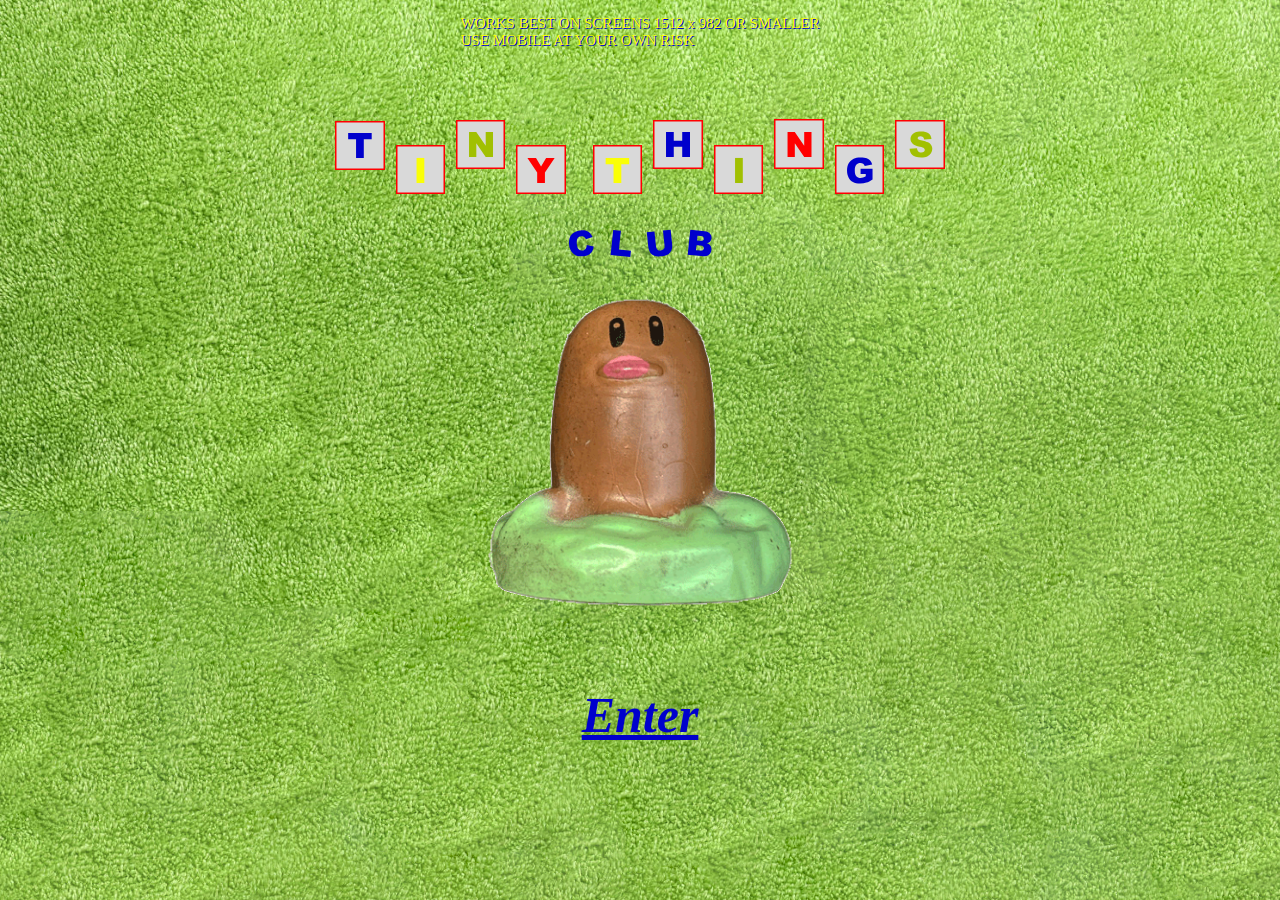
<file: index.html>
<!DOCTYPE html>
<html lang="en">

<head>
    <meta charset="UTF-8">
    <meta name="viewport" content="width=device-width, initial-scale=1.0">
    
    <link rel="stylesheet" href="splash.css">

    <link rel="shortcut icon" href="logos/favicon.ico" type="image/x-icon">
    <link rel="icon" href="logos/favicon.ico" type="image/x-icon">
    <title>Tiny Things Club</title>
</head>
<body>
    <header>
        <p class="disclaimer">WORKS BEST ON SCREENS 1512 x 982 OR SMALLER <br>USE MOBILE AT YOUR OWN RISK</p>
        <div class="header">
        <div class="logo">
            <img src="logos/front-logo.svg" alt="">
        </div>
        </div>
    </header>
    <div class="image-container">
    <div class="splashimage">
        <img src="images/splashimage.png" alt="">
    </div>
    </div>
    <div class="enter-container">
        <div class="enter">
        <a href="home.html">Enter</a>
        </div>
    </div>
</body>
</file>
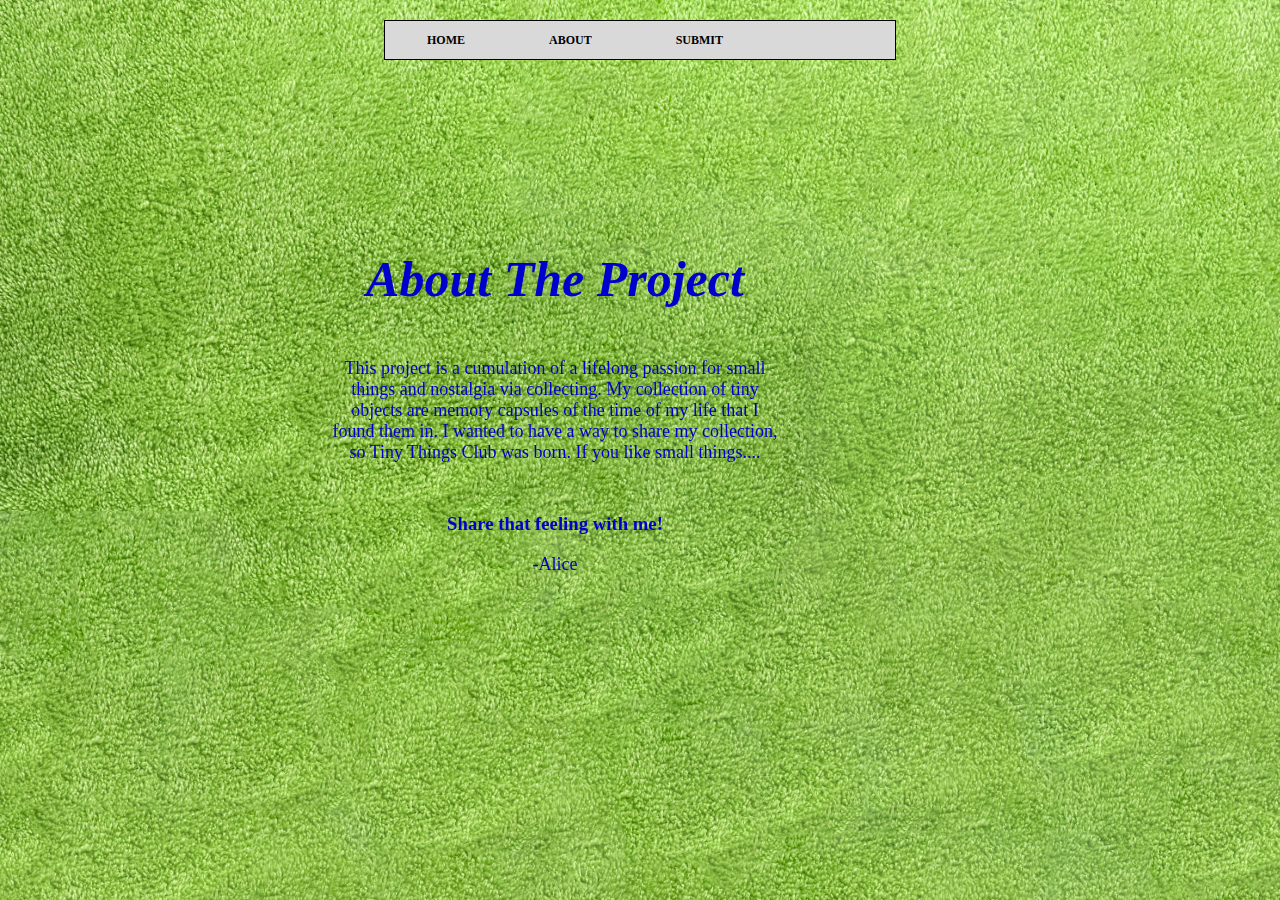
<file: about.html>
<!DOCTYPE html>
<html lang="en">

<head>
    <meta charset="UTF-8">
    <meta name="viewport" content="width=device-width, initial-scale=1.0">
    <title>Tiny Things Club</title>
    <link rel="stylesheet" href="about.css">
</head>

<body>
    </div>
    <header>
    <div class="navContainer">
        <!-- <div class="title">NAVIGATION</div> -->
        <ul class="navigation">
            <li><a href="http://127.0.0.1:5500/home.html">HOME</a></li>
            <li><a href="#about">ABOUT</a></li>
            <li><a href="https://tinythingsclub.123guestbook.com/">SUBMIT</a></li>
        </ul>
    </div>
    </header>
    </div>
    <section class="center-flex">
        <div class="textbox">
        <h1>
           <em>About The Project</em>
        </h1>
        <p>
            This project is a cumulation of a lifelong passion for small things and nostalgia via collecting. My collection of tiny
            objects are memory capsules of the time of my life that I found them in. I wanted to have a way to share my collection,
            so Tiny Things Club was born. If you like small things....
        </p>
        <h3>
            Share that feeling with me!
        </h3>
        <p>
            -Alice
        </p>
    </div>
</section>
</body>
</file>
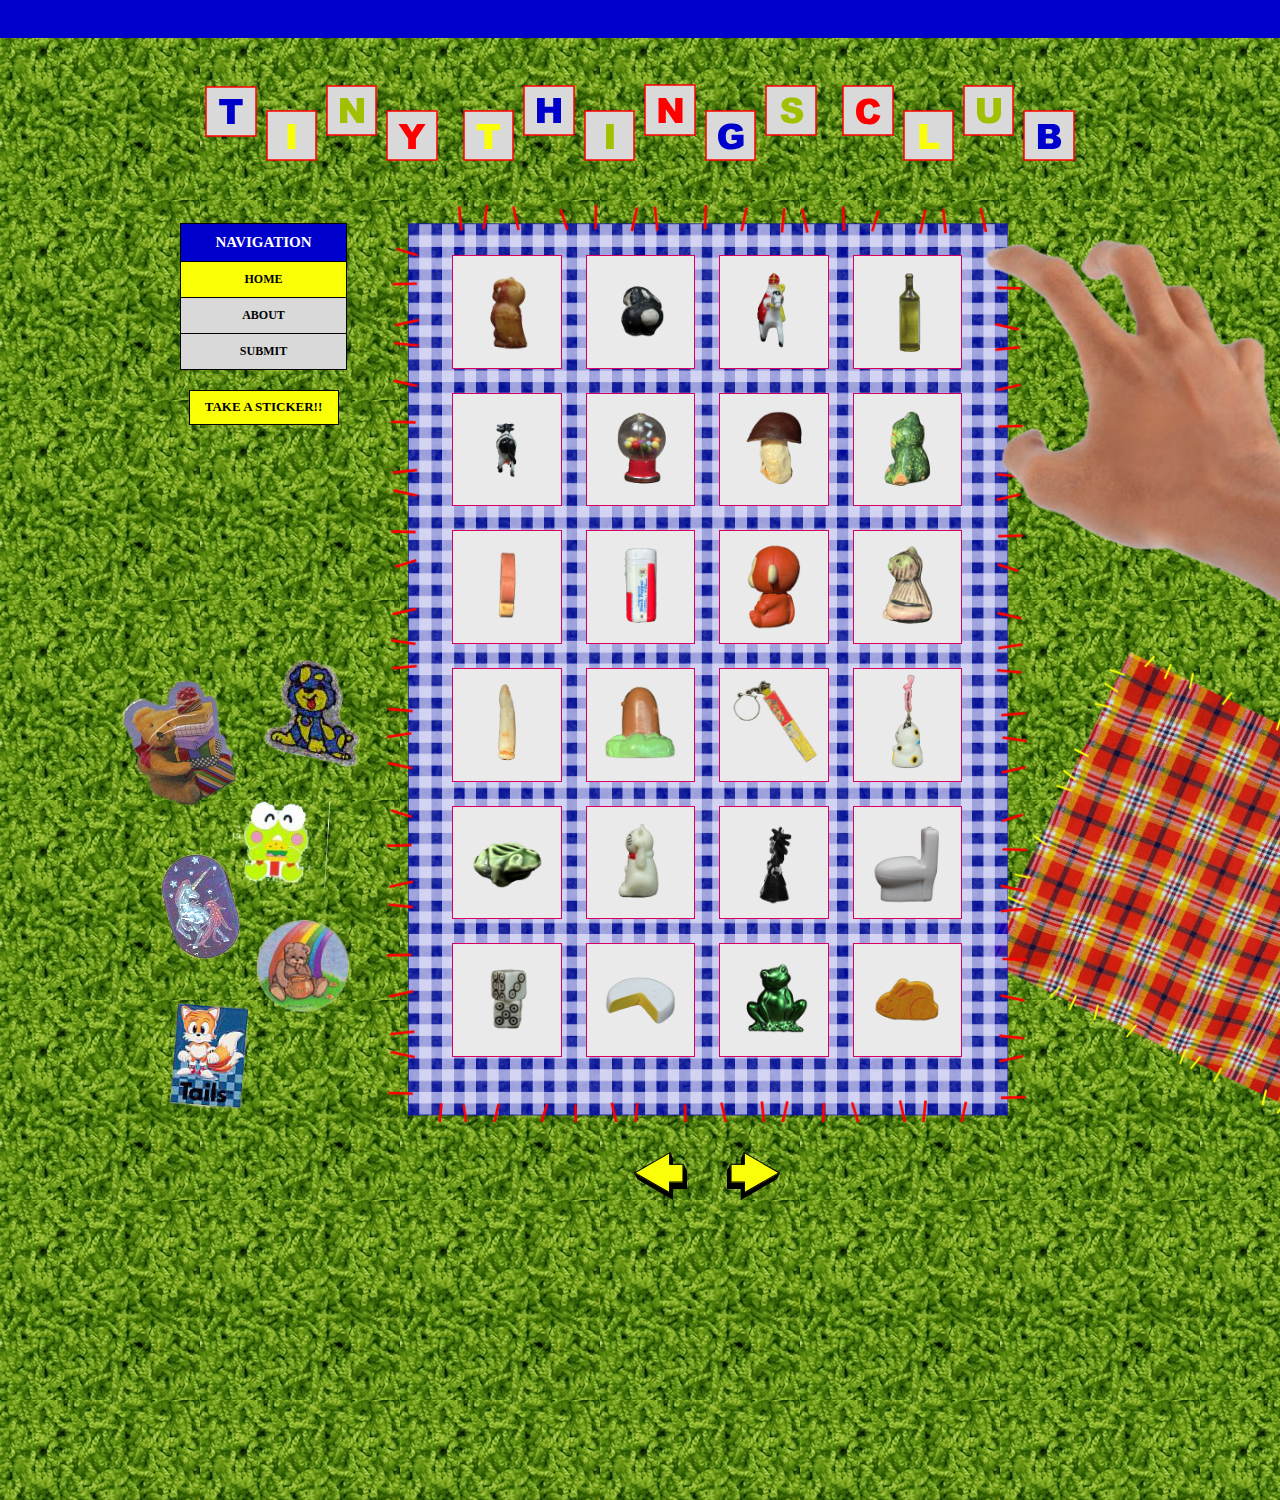
<file: home.html>
<!DOCTYPE html>
<html lang="en">

<head>
    <meta charset="UTF-8">
    <meta name="viewport" content="width=device-width, initial-scale=1.0">
    <title>Tiny Things Club</title>
    <link rel="stylesheet" href="lightbox/css/lightbox.min.css">
    <link rel="stylesheet" href="style.css">

    <link rel="shortcut icon" href="logos/favicon.ico" type="image/x-icon">
    <link rel="icon" href="logos/favicon.ico" type="image/x-icon">
</head>

<body onload="move('element')">
    <header>
     <div class="header">
      <div class="logo">
        <img src="logos/standard-logo.svg" alt="tinythingsclub" srcset="">
        </div>
        <div class="logosmall"><img src="logos/small-logo.svg"></div>
      </div>
    </div>
    </header>

<!-- top marquee -->
<div class="bar">
    <span class="bar_content">
       Welcome! Welcome! Welcome! Welcome! Welcome! Welcome! Welcome! Welcome! Welcome! Welcome! Welcome! Welcome! Welcome! Welcome! Welcome! Welcome! Welcome! Welcome! Welcome! Welcome! Welcome! Welcome! Welcome! Welcome! Welcome! Welcome! Welcome! Welcome! Welcome! Welcome! Welcome! Welcome! Welcome! Welcome! Welcome! Welcome!
    </span>
</div>

    <div class="hand">
        <img src="images/gimmegimme.png">
    </div>

<!-- side article -->
<main class="flex-home">
    <article>
<div class="navContainer">
        <div class="title">NAVIGATION</div>
        <ul class="navigation">
            <li><a href="home.html">HOME</a></li>
            <li><a href="about.html">ABOUT</a></li>
            <li><a href="submit.html">SUBMIT</a></li>
        </ul>
        </div>
    </div>
    <script id="cid0020000360393934216" data-cfasync="false" async src="http://st.chatango.com/js/gz/emb.js"
    style="width: 170px;height: 208px;">{ "handle": "tinythingsclub", "arch": "js", "styles": { "a": "D9D9D9", "b": 100, "c": "0000cc", "d": "ff0000", "g": "0000cc", "h": "a9a9a9", "j": "ffffff", "k": "D9D9D9", "l": "0000cc", "m": "D9D9D9", "p": "10.35", "q": "d9d9d9", "r": 100, "usricon": 0, "sbc": "a9a9a9", "surl": 0, "allowpm": 0, "fwtickm": 1 } }</script>

<!-- draggable elements -->
    <script>
        var chooseElement;

        const move = function(element){
            const elements = document.querySelectorAll(".element")
            elements.forEach(element => {
                element.addEventListener("mousedown", () => {
                    element.style.position = "absolute"
                    chooseElement = element

                    document.onmousemove = (e) => {
                        var x = e.pageX
                        var y = e.pageY
                    
                        chooseElement.style.left = x -80 + "px"
                        chooseElement.style.top = y -220 + "px"
                    }
                })
            })
            document.onmouseup = function(e){
                chooseElement = null
                document.removeEventListener("mousemove", setCoordinates)
            }
        }

    </script>

<!-- stickers -->
    <div class="sticker-container">
        <div class="sticker-box">
                <div class="sticker-title">
                    TAKE A STICKER!!
                </div>
                <div class="element" id="sticker1">
                    <img src="stickers/bear-presents.png" alt="bearsticker" title="take me home" srcset="">
                </div>
                <div class="element" id="sticker2">
                    <img src="stickers/puppy.png" alt="puppysticker" title="i love you" srcset="">
                </div>
                <div class="element" id="sticker3">
                    <img src="stickers/keroppis.png" title="hi!!" alt="unicornsticker" srcset="">
                </div>
                <div class="element" id="sticker4">
                    <img src="stickers/unicorn.png" alt="unicornsticker" title="weeeee" srcset="">
                </div>
                <div class="element" id="sticker5">
                    <img src="stickers/bear.png" alt="bearsticker2" title="im sweet" srcset="">
                </div>
                <div class="element" id="sticker6">
                    <img src="stickers/tails.png" alt="tailssticker" title="take me with u" srcset="">
                </div>
        </div>
    </div>
</article>

<!-- grid gallery -->
<div class="backPattern">
<section id="photoArray">
    <div>
        <a 
        class="things-image-link" 
        href="things/15.gif"
        data-lightbox="things-set" 
        data-title="01 - Plastic Owl 
        <p style='
        font-size:16px;
        font-weight:400;
        '> Dimensions: 22 x 8 mm <br>
        Origin: East Jesus, Slab City <br>
        Alignment: Neutral Evil
        </p">
        <img src="things/15.gif">
        </a>
    </div>
    <div>
        <a 
        class="things-image-link" 
        href="things/14.gif" 
        data-lightbox="things-set"
        data-title="02 - Clay Bunny
        <p style='
        font-size:16px;
        font-weight:400;
        '> Dimensions: 28 x 15 mm <br>
        Origin: Skidmore Bluffs <br>
        Quality: Handmade
        </p">
        <img src="things/14.gif">
        </a>
    </div>
    <div>
        <a class="things-image-link" 
        href="things/12.gif" 
        data-lightbox="things-set"
        data-title="03 - Pope on a Horse
        <p style='
        font-size:16px;
        font-weight:400;
        '> Dimensions: 30 x 6 mm <br>
        Origin: Swiss Kinder Egg <br>
        Memories: Fond
        </p">
        <img src="things/12.gif">
        </a>
    </div>
    <div>
        <a class="things-image-link" 
        href="things/13.gif" 
        data-lightbox="things-set"
        data-title="04 - White Wine Bottle
        <p style='
        font-size:16px;
        font-weight:400;
        '> Dimensions: 10 x 42 mm <br>
        Origin: French Souvenir Shop <br>
        Previously found on: A magnet
        </p">
        <img src="things/13.gif">
        </a>
    </div>
    <div>
        <a class="things-image-link" 
        href="things/16.gif" 
        data-lightbox="things-set"
        data-title="05 - Plastic Cow
        <p style='
        font-size:16px;
        font-weight:400;
        '> Dimensions: 5 x 30 mm <br>
        Origin: Bought in a set <br>
        Found: All over the house
        </p">
        <img src="things/16.gif">
        </a>
    </div>
    <div>
        <a class="things-image-link"
        href="things/18.gif"
        data-lightbox="things-set"
        data-title="06 - Gumball Machine
        <p style='
        font-size:16px;
        font-weight:400;
        '> Dimensions: 9 x 15 mm <br>
        Origin: The floor of the PSU art building <br>
        Sound: Shk shk
        </p">
        <img src="things/18.gif">
        </a>
    </div>
    <div>
        <a class="things-image-link"
        href="things/01.gif"
        data-lightbox="things-set"
        data-title="07 - Chestnut Carved Mushroom
        <p style='
        font-size:16px;
        font-weight:400;
        '> Dimensions: 27 x 20 mm <br>
        Origin: Munich holiday market <br>
        Texture: Earthy
        </p">
        <img src="things/01.gif">
        </a>
    </div>
    <div>
        <a class="things-image-link"
        href="things/02.gif"
        data-lightbox="things-set"
        data-title="08 - Painted Ceramic Frog
        <p style='
        font-size:16px;
        font-weight:400;
        '> Dimensions: 23 x 12 <br>
        Origin: Munich holiday market <br>
        Expression: Unnerving
        </p">
        <img src="things/02.gif">
        </a>
    </div>
    <div>
        <a class="things-image-link"
        href="things/03.gif"
        data-lightbox="things-set"
        data-title="09 - Flat Monkey Eraser
        <p style='
        font-size:16px;
        font-weight:400;
        '> Dimensions: 15 x 3 mm <br>
        Origin: Birthday gift <br>
        Quality: Worn
        </p">
        <img src="things/03.gif">
        </a>
    </div>
    <div>
        <a class="things-image-link"
        href="things/05.gif"
        data-lightbox="things-set"
        data-title="10 - Mini Ground Black Pepper
        <p style='
        font-size:16px;
        font-weight:400;
        '> Dimensions: 28 x 13 mm <br>
        Origin: Found by boyfriend <br>
        Contents: Empty
        </p">
        <img src="things/05.gif">
        </a>
    </div>
    <div>
        <a class="things-image-link"
        href="things/04.gif"
        data-lightbox="things-set"
        data-title="11 - Round Monkey Eraser
        <p style='
        font-size:16px;
        font-weight:400;
        '> Dimensions: 30 x 22 mm <br>
        Origin: New Seasons <br>
        Vibe: Uplifting
        </p">
        <img src="things/04.gif">
        </a>
    </div>
    <div>
        <a class="things-image-link"
        href="things/06.gif"
        data-lightbox="things-set"
        data-title="12 - Glazed Ceramic Cat
        <p style='
        font-size:16px;
        font-weight:400;
        '> Dimensions: 22 x 13 mm <br>
        Origin: Childhood gift from mom <br>
        Colors: Brown & green
        </p">
        <img src="things/06.gif">
        </a>
    </div>
    <div>
        <a class="things-image-link"
        href="things/07.gif"
        data-lightbox="things-set"
        data-title="13 - Disembodied Doll Hand
        <p style='
        font-size:16px;
        font-weight:400;
        '> Dimensions: 33 x 9 mm <br>
        Origin: East Jesus, Slab City <br>
        Vibe: Mildly haunted
        </p">
        <img src="things/07.gif">
        </a>
    </div>
    <div>
        <a class="things-image-link"
        href="things/08.gif"
        data-lightbox="things-set"
        data-title="14 - Diglett
        <p style='
        font-size:16px;
        font-weight:400;
        '> Dimensions: 20 x 18 <br>
        Origin: Little Tokyo, LA <br>
        Class: Common
        </p">
        <img src="things/08.gif">
        </a>
    </div>
    <div>
        <a class="things-image-link"
        href="things/09.gif"
        data-lightbox="things-set"
        data-title="15 - Tinfoil Keychain
        <p style='
        font-size:16px;
        font-weight:400;
        '> Dimensions: 62 x 10 mm <br>
        Origin: Oktoberfest <br>
        Tinfoil: German
        </p">
        <img src="things/09.gif">
        </a>
    </div>
    <div>
        <a class="things-image-link"
        href="things/10.gif"
        data-lightbox="things-set"
        data-title="16 - Lucky Cat Keychain
        <p style='
        font-size:16px;
        font-weight:400;
        '> Dimensions: 24 x 17 <br>
        Origin: Had since birth <br>
        Lucky level: 1000000
        </p">
        <img src="things/10.gif">
        </a>
    </div>
    <div>
        <a class="things-image-link"
        href="things/11.gif"
        data-lightbox="things-set"
        data-title="17 - Glazed Ceramic Frog
        <p style='
        font-size:16px;
        font-weight:400;
        '> Dimensions: 6 x 14 mm <br>
        Origin: Scrap craft store <br>
        Relatives: An accompanying turtle, given to a friend
        </p">
        <img src="things/11.gif">
        </a>
    </div>
    <div>
        <a class="things-image-link"
        href="things/19.gif"
        data-lightbox="things-set"
        data-title="18 - Rubber Lucky Cat
        <p style='
        font-size:16px;
        font-weight:400;
        '> Dimensions: 10 x 17 mm <br>
        Origin: Blick Art Supplies <br>
        Good for: Pocket
        </p">
        <img src="things/19.gif">
        </a>
    </div>
    <div>
        <a class="things-image-link" 
        href="things/26.gif" 
        data-lightbox="things-set"
        data-title="19 - Gothitelle
        <p style='
        font-size:16px;
        font-weight:400;
        '> Dimensions: 26 x 30 mm <br>
        Origin: Gift from a friend <br>
        Class: Rare
        </p">
        <img src="things/26.gif">
        </a>
    </div>
    <div>
        <a class="things-image-link" href="things/20.gif" data-lightbox="things-set"
        data-title="20 - Toilet
        <p style='
        font-size:16px;
        font-weight:400;
        '> Dimensions: 26 x 28 mm <br>
        Origin: Miniature house kit <br>
        The rest: Returned to Amazon
        </p">
        <img src="things/20.gif">
        </a>
    </div>
    <div>
        <a class="things-image-link" href="things/21.gif" data-lightbox="things-set"
        data-title="21 - Bone Dice
        <p style='
        font-size:16px;
        font-weight:400;
        '> Dimensions: 9 x 9 mm <br>
        Origin: Paxton Gate Oddities<br>
        Luck Level: 5
        </p">
        <img src="things/21.gif">
        </a>
    </div>
    <div>
        <a class="things-image-link" href="things/22.gif" data-lightbox="things-set"
        data-title="22 - Cheese Wheel
        <p style='
        font-size:16px;
        font-weight:400;
        '> Dimensions: 23 x 4 mm <br>
        Origin: French souvenir shop <br>
        Quality: Smooth
        </p">
        <img src="things/22.gif">
        </a>
    </div>
    <div>
        <a class="things-image-link" href="things/23.gif" data-lightbox="things-set"
        data-title="23 - Metal Frog
        <p style='
        font-size:16px;
        font-weight:400;
        '> Dimensions: 15 x 10 mm <br>
        Origin: New Renaissance Bookshop <br>
        Friendship: Ruining
        </p">
        <img src="things/23.gif">
        </a>
    </div>
    <div>
        <a class="things-image-link" href="things/24.gif" data-lightbox="things-set"
        data-title="Wooden Bunny
        <p style='
        font-size:16px;
        font-weight:400;
        '> Dimensions: 18 x 5 mm <br>
        Origin: Gift from a friend <br>
        Charm point: Smile
        </p">
        <img src="things/24.gif">
        </a>
    </div>
</section>
</div>
    <div class="patch1">
        <img src="images/plaid-patch.png">
    </div>

<!-- next/back arrows  -->
</main>
<main class="flex-home">
    <article style="width:167px;">&nbsp;</article>
    <div class="arrows" style="width: 50%;">
        <div class="arrowleft">
            <a href=""></a>
            <img src="images/leftarrow.svg" alt="previous page">
        </div>
        <div class="arrowright">
            <img src="images/rightarrow.svg" alt="next page">
        </div>
    </div>
    <div></div>
</main>


<footer>
    <div class="footer"></div>
</footer>
<script src="lightbox/js/lightbox-plus-jquery.min.js"></script>

    <script>
        lightbox.option({
            showImageNumberLabel: false,
            wrapAround: true,
            resizeDuration: 0,
            positionFromTop: 100,
        })
    </script>

</body>
</html>
</file>
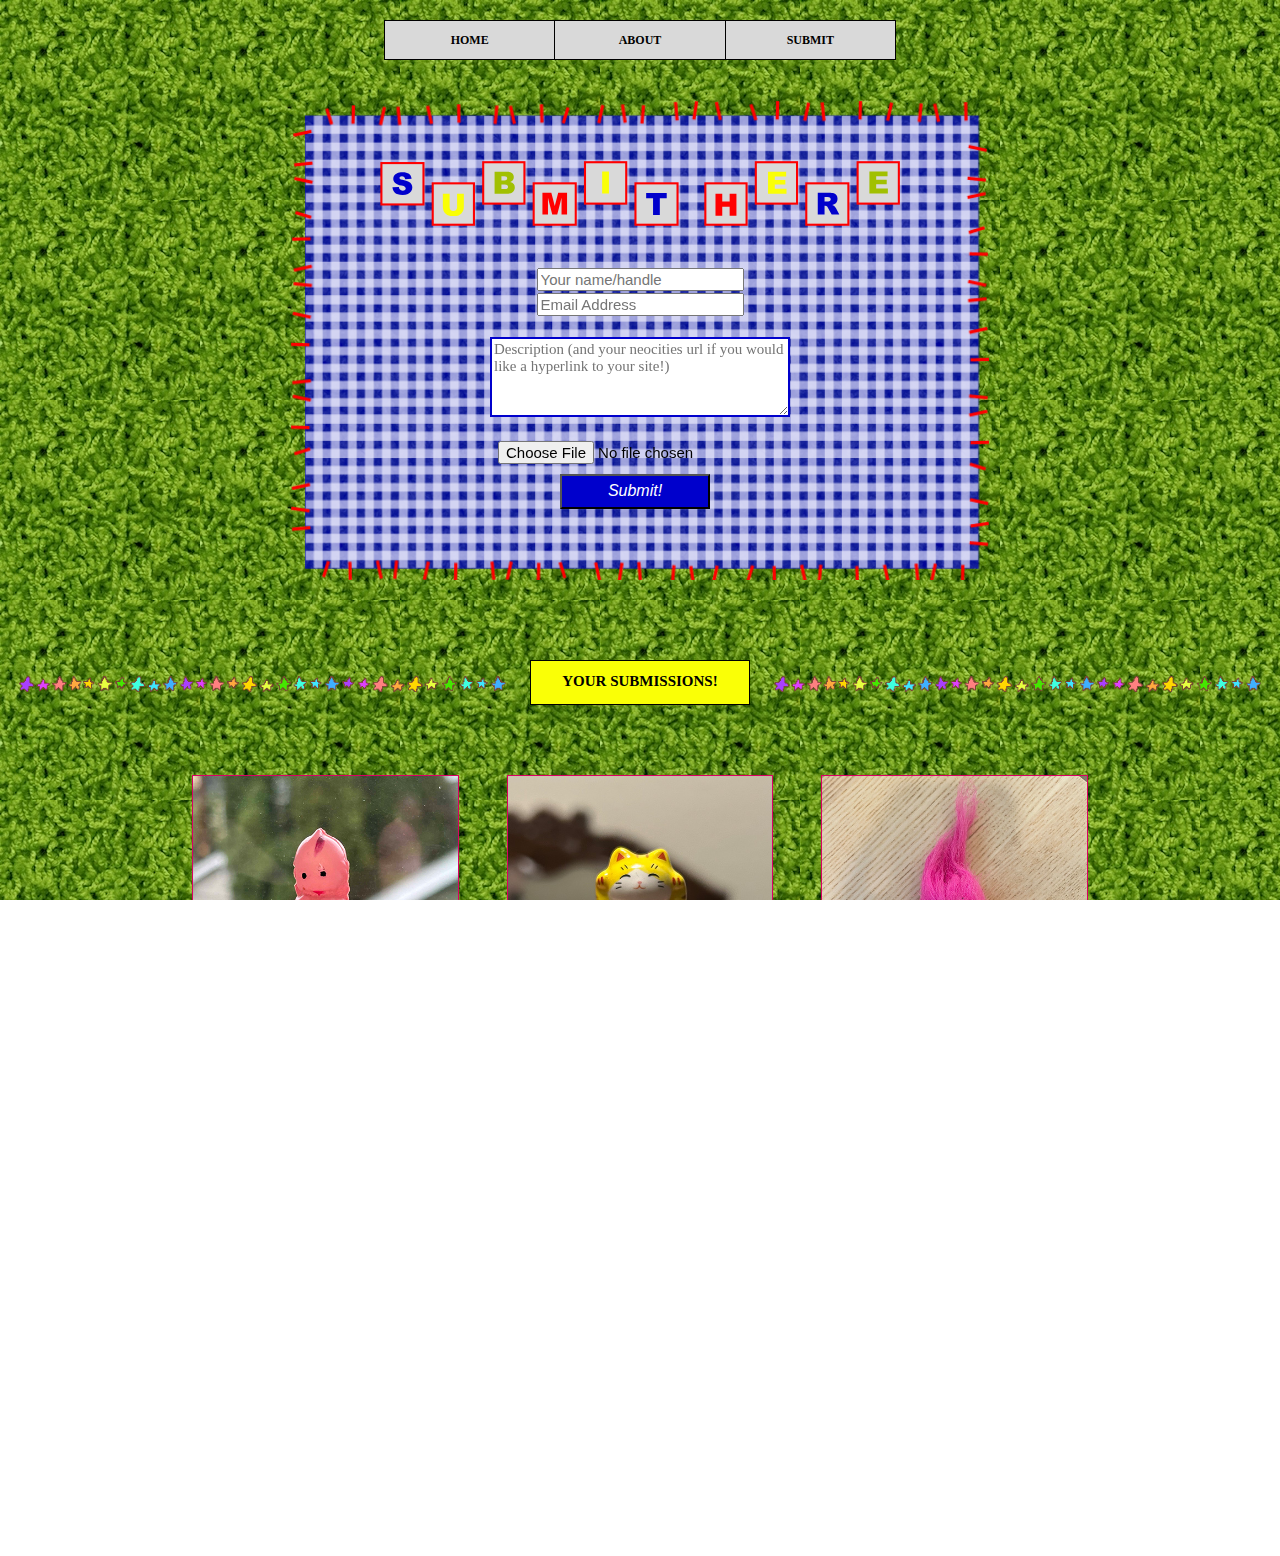
<file: submit.html>
<!DOCTYPE html>
<html lang="en">

<head>
    <meta charset="UTF-8">
    <meta name="viewport" content="width=device-width, initial-scale=1.0">
    <title>Tiny Things Club</title>
    <link rel="stylesheet" href="submit.css">

    <link rel="shortcut icon" href="logos/favicon.ico" type="image/x-icon">
    <link rel="icon" href="logos/favicon.ico" type="image/x-icon">
</head>
<body>
</div>
<header>
    <div class="navContainer">
        <!-- <div class="title">NAVIGATION</div> -->
        <ul class="navigation">
            <li><a href="home.html">HOME</a></li>
            <li><a href="about.html">ABOUT</a></li>
            <li><a href="submit.html">SUBMIT</a></li>
        </ul>
    </div>
</header>
</div>
    <div class="container">
        <div class="submit-here">
            <img src="logos/submit-here.svg" alt="" srcset="">
        </div>
        <form method="POST" action="https://formsubmit.co/tiinythingsclub@gmail.com" enctype="multipart/form-data">
            <div class="form-group">
                <div class="form-row">
                    <div class="col">
                        <input type="text" name="name" class="form-control" placeholder="Your name/handle" required>
                    </div>
                    <div class="col">
                        <input type="email" name="email" class="form-control" placeholder="Email Address" required>
                    </div>
                </div>
            </div>
            <div class="form-group">
                <textarea name="message" placeholder="Description (and your neocities url if you would like a hyperlink to your site!)"></textarea>
            </div>
            <div class="form-group">
                <input type="file" name="attachment" accept="image/png, image/jpeg">
            </div>
            <button type="submit">Submit!</button>
        </form>
    </div>
        </form>
    </div>

    <div class="titleandborder">
        <div class="left-stars">
            <img src="images/1rainbowshiningstars.gif" alt="" srcset="">
        </div>
    <div class="title-box">
    <div class="title">
        <h2>
            YOUR SUBMISSIONS!
        </h2>
    </div>
    </div>
        <div class="right-stars">
            <img src="images/1rainbowshiningstars.gif" alt="" srcset="">
        </div>
    </div>

    <div class="backPattern">
        <section id="photoArray">
            <div>
                <img src="submissions/submission6.png" title="submitted by: @evawrzesinski">
            </div>
            <div>
                <img src="submissions/submission5.jpg" title="submitted by: madalien">
            </div>
            <div>
                <img src="submissions/submission4.jpg" title="submitted by: Emma Wiseman">
            </div>
            <div>
                <img src="submissions/submission3.jpg" title="submitted by: Fayte">
            </div>
            <div>
                <img src="submissions/submission2.jpg" title="submitted by: Isa">
            </div>
            <div>
                <img src="submissions/submission1.jpg" title="submitted by: Isa">
                </div>
            </div>
    <footer>
    </footer>
</body>
</file>
<file: splash.css>
/* colors:
light grey - #d9d9d9
dark blue - #0000cc
red - #FF0000
yellow - #FAFF06
green - #A1C001
*/

* {
    box-sizing: border-box;
}

html,
body {
    height: 100%;
    overflow-x: hidden;
    margin: 0;
    padding: 0;
}

img {
    width: 100%;
    max-width: 100%;
    height: auto;
}

body {
    background-image: url(images/greenrug-web.jpg);
    width: 100%;
    height: 100%;
    margin: 0;
}

.header {
    margin-top: 70px;
    margin-left: 100px;
    margin-right: 100px;
    display: flex;
    justify-content: center;
}

.disclaimer {
    font-size: 15px;
    color: #FAFF06;
    text-shadow: 1px 1px #0000cc;
    display: flex;
    justify-content: center;
}

.image-container {
    margin-top: -40px;
    position: relative;
    display: flex;
    justify-content: center;
}

.enter-container {
    display: flex;
    justify-content: center;
}

.enter a {
    font-family: 'Times New Roman', Times, serif;
    font-weight: bold;
    font-style: italic;
    font-size: 50px;
    color: #0000cc;
}

a:visited {
    text-decoration: none;
}

a:hover {
    text-shadow: 3px 3px #FAFF06;
    transform: scale (1.1)
}
</file>
<file: about.css>
/* colors:
light grey - #d9d9d9
dark blue - #0000cc
red - #FF0000
yellow - #FAFF06
green - #A1C001
*/

* {
    box-sizing: border-box;
}

html,
body {
    height: 100%;
    overflow-x: hidden;
    margin: 0;
    padding: 0;
}

img {
    width: 100%;
    max-width: 100%;
    height: auto;
}

body {
    background-image: url(images/greenrug-web.jpg);
    width: 100%;
    height: 100%;
    margin: 0;
    position: fixed;
}

header {
    margin-top: 100px;
    margin-left: 100px;
    margin-right: 100px;
    display: flex;
    justify-content: center;
    text-align: center;
}

h1, h3, p{
    color: #0000cc;
    z-index: 10000;
    text-align: center;
}

h1 {
    font-size: 50px;
    margin-bottom: 50px;
    margin-top: 150px;
}

p {
    max-width: 50ch;
    font-size: 18px;
    margin-left: 210px;
    margin-right: 210px;
    margin-bottom: 50px;
}

 /* .flex-home {
     flex-direction: column-reverse;
 } */

 .navContainer {
     width: 40%;
     position: fixed;
     top: 0;
     z-index: 5;
     height: 40px;
     margin-top: 20px;
     margin-bottom: 10px;
     display: flex;
     flex-direction: row;
     background-color: #D9D9D9;
     border: 1.5px solid black;
 }

 .navigation {
    margin: 0;
    padding: 0;
     list-style: none;
     display: flex;
     flex-direction: row;
     justify-content: space-evenly;
 }

 .navigation li {
     font-family: 'Times New Roman', Times, serif;
     font-size: 12px;
     padding: 12px;
     font-weight: bold;
     text-align: center;
 }

 .navigation a {
    margin: 30px;
    text-decoration: none;
     color: black
 }

.center-flex {
    margin-left: 100px;
    margin-right: 100px;
    height: 700px;
    position: fixed;
    justify-content: center;
}

.textbox {
    margin: 20px;
}
</file>
<file: style.css>
/* colors:
light grey - #d9d9d9
dark blue - #0000cc
red - #FF0000
yellow - #FAFF06
green - #A1C001
*/

/* command shift r for neocities */

* {
    box-sizing: border-box;
}

html,
body {
    height: 100%;
    overflow-x: hidden;
    margin: 0;
}

img {
    width: 100%;
    max-width: 100%;
    height: auto;
}

body {
    /* font-family: "times new roman pixelated"; */
    background-image: url(images/shaggy-green-rug.jpeg);
    width: 100%;
    height: 1500px;
    margin: 0;
}

.bar {
    position: absolute;
    white-space: nowrap;
    top: 0;
    left: 0;
    width: 100%;
    padding: 10px 0;
    background-color: #0000cc;
    color: #FAFF06;
    font-family: 'Times New Roman', Times, serif;
    font-size: 16px;
}

.bar_content {
    display: block;
    width: 100%;
    transform: translateX(100%);
    animation: move 30s linear infinite;
    animation-delay: -30s;
}

.header {
    margin-top: 30px;
    height: 15vh;
    width: 100vw;
    display: flex;
    justify-content: center;
    align-items: center;
}

.navContainer {
    width: 167px;
    max-height: 180px;
    margin-bottom: 10px;
    margin-top: 8px;
    display: flex;
    flex-direction: column;
    background-color: #D9D9D9;
    border: 1.5px solid black;
}

.title {
    font-size: 15px;
    font-weight: bold;
    padding: 10px;
    text-align: center;
    background-color: #0000CC;
    color: white;
}

.navigation {
    list-style: none;
    padding: 0;
    margin: 0;
}

.navigation li {
    font-size: 12px;
    font-weight: bold;
    padding: 10px;
    text-align: center;
    border-top: 1.5px solid black;
    /* transition: all .2s ease-in-out; */
}

.navigation a {
    text-decoration: none;
    color: black;
    display: block;
}

.navigation li:hover {
    transform: scale(1.01);
    transform-origin: 540% -1960%;
    box-shadow: 8px -7px black;
    border: 1.5px solid black;
}

.navigation li:nth-child(1) {
    background-color: #FAFF06;
}

.navigation li:nth-child(1):hover {
    background-color: #FAFF06;
}

.navigation li:nth-child(2):hover {
    background-color: #A1C001;
}

.navigation li:nth-child(3):hover {
    background-color: #0000cc;
}

.navigation li:nth-child(4):hover {
    background-color: #FF0000;
}

/* .navigation a:nth-child(3):hover {
    color: white;
}

.navigation a:nth-child(4):hover {
    color: white;
} */

.logo {
    width: 100%;
    height: auto;
    margin-top: 50px;
    margin-left: 50px;
    margin-right: 50px;
    display: flex;
    position: absolute;
    justify-content: center;
    align-items: center;
}

.logo img {
    width: auto;
    height: 100%;
    padding: 20px;
}

.logosmall {
    display: none;
}

.patch1 {
    display: block;
    position: absolute;
    right: -200px;
    bottom: 0;
    margin-right: 30px;
    height: 470px;
    width: 468px;
}

.flex-home {
    display: flex;
    position: relative;
}

.flex-home article {
    margin-top: 50px;
    margin-left: 180px;
    margin-right: 40px;
}

.sticker-box {
    display: flex;
    justify-content: center;
    margin-top: 20px;
}

.sticker-title {
    width: 150px;
    height: 35px;
    background: #FAFF06;
    border: solid 1.5px black;
    text-align: center;
    padding: 8px;
    font-size: 13px;
    font-weight: bold;
}

.sticker {
    z-index: 100000;
}

#sticker1 {
    position: absolute;
    top: 500px;
    left: 100px;
}

#sticker2 {
    position: absolute;
    top: 480px;
    left: 250px;
}

#sticker3 {
    position: absolute;
    top: 630px;
    left: 230px;
}

#sticker4 {
    position: absolute;
    top: 680px;
    left: 150px;
}

#sticker5 {
    position: absolute;
    top: 750px;
    left: 250px;
}

#sticker6 {
   position: absolute;
    top: 820px;
    left: 150px;
}

.backPattern {
    z-index: 3;
    background-image: url(images/plaid-background-new.png);
    display: flex;
    width: 50%;
    height: auto;
    position: relative;
    margin-top: 40px;
    align-items: center;
    justify-content: center;
    background-repeat: no-repeat;
    background-size: cover;
    background-position: top left;
}

#photoArray>div {
    border: 1.5px solid #da0062;
    background-color: #EAEAEA;
    text-align: center;
    transition: all .2s ease-in-out;
}

#photoArray>div:hover {
    transform: scale(1.1);
}



/* #photoArray:hover {
    transform: scale(1.2);
} */

#photoArray {
    z-index: 3;
    display: grid;
    justify-content: center;
    align-content: space-evenly;
    margin: 65px;
    margin-top: 50px;
    grid-gap: 1.5em;
    grid-template-columns:
        1fr 1fr 1fr 1fr;
}

.hand {
    width: 550px;
    height: auto;
    margin: 10px;
    position: fixed;
    left: 70%;
    z-index: 4;
}

.hand img {
    object-fit: contain;
}

.arrows {
    /* border: 1px solid blueviolet; */
    display: flex;
    flex-direction: row;
    position: relative;
    align-items: center;
    text-align:center;
    justify-content:center;
    padding: 10px;
}

.arrowleft {
    width: 15%;
    padding: 20px;
}

.arrowright {
    width: 15%;
    padding: 20px;
}

@keyframes move {
    to {
        transform: translateX(-100%);
    }
}

/* small screen */
@media only screen and (max-width: 720px) {
    .patch1 {
       display: none;
    }
    .logosmall {
        margin-top: 50px;
        display: block;
        position: fixed;
        z-index: 10000;
    }
    .flex-home {
        flex-direction: column-reverse;
    }
        .navContainer {
            width: 100%;
            position: fixed;
            top: 0;
            z-index: 5;
            height: 45px;
            margin-top: 0;
            margin-bottom: 10px;
            display: flex;
            flex-direction: row;
            background-color: #D9D9D9;
            border: 2px solid black;
        }
    
        .navigation {
            list-style: none;
            padding: 0;
            margin: 0;
            display: flex;
            flex-direction: row;
            justify-content: space-evenly;
        }
    
        .navigation li {
            font-family: Arial, Helvetica, sans-serif;
            font-size: 15px;
            font-weight: lighter;
            text-align: center;
            border-right: 2px solid black;
            border-top: none;
        }
    
        .navigation a {
            color: black;
            padding: 5px;
        }
    
        .navigation li:last-child {
            border-right: none;
        }
    
        .navigation li:hover {
            background-color: #f0f0f0;
        }

    .flex-home article {
        margin: 0;
        top: 0;
    }
    .backPattern {
        width: 85%;
        margin-left: 38px;
        background-image: none;
    }
    #photoArray {
        grid-template-columns: 1fr 1fr;
        margin: 20px;
    }
    #photoArray>div {
        border: 3px solid #da0062;
    }

    /* #photoArray>div {
        transform: none;
    } */

    .logo, .title, .hand, .bar, .sticker-container {
        display: none;
    }
    /* #cid0020000360393934216 {
        display: none; */
}

/* mid screen */
@media only screen and (max-width: 1100px) and (min-width: 721px)
    {
    .logo {
        width: 80%;
    }
    .patch1 {
            display: none;
        }
    .hand {
            display: none;
        }
    .flex-home article {
            margin-top: 50px;
            margin-right: 10px;
    }
    .arrows {
        padding: 5px;
    }
    .arrowleft, .arrowright {
        padding: 15px;
    }
    #photoArray {
        margin: 45px;
        margin-top: 40px;
        grid-gap: 1em;
    }
}
</file>
<file: submit.css>
* {
    box-sizing: border-box;
}

html,
body {
    height: 100%;
    overflow-x: hidden;
    margin: 0;
    padding: 0;
}

img {
    width: 100%;
    max-width: 100%;
    height: auto;
}

body {
    font-family: 'Times New Roman', Times, serif;
    background-image: url(images/shaggy-green-rug.jpeg);
    width: 100%;
    height: 1500;
    margin: 0;
    position: fixed;
}

header {
    margin-top: 100px;
    margin-left: 100px;
    margin-right: 100px;
    display: flex;
    justify-content: center;
    text-align: center;
}



.submit-here {
    width: 100%;
    height: auto;
    display: flex;
    padding-left: 80px;
    padding-right: 80px;
    padding-top: 50px;
    padding-bottom: 30px;
    justify-content: center;
    align-items: center;
}

form {
    display: flex;
    flex-direction: column;
}

.navContainer {
    width: 40%;
    position: fixed;
    top: 0;
    z-index: 5;
    height: 40px;
    margin-top: 20px;
    margin-bottom: 10px;
    display: flex;
    flex-direction: row;
    background-color: #D9D9D9;
    border: 1.5px solid black;
}

.navigation {
    margin: 0;
    padding: 0;
    list-style: none;
    display: flex;
    flex-direction: row;
    justify-content: space-evenly;
    width: 100%;
}

.navigation li {
    flex: 1;
    font-family: 'Times New Roman', Times, serif;
    font-size: 12px;
    padding: 12px;
    font-weight: bold;
    text-align: center;
    border-right: 1.5px solid black;
}

.navigation li:last-child {
    border-right: none;
}

.navigation li:hover {}

.navigation a {
    margin: 30px;
    text-decoration: none;
    color: black
}

.container {
    background-image: url(images/plaid-background-submit.png);
    width: 700px;
    height: 480px;
    margin-left: auto;
    margin-right: auto;
    padding: 10px;
    align-items: center;
    justify-content: center;
    background-repeat: no-repeat;
    background-size: cover;
    background-position: top left;
}

button {
    width: 150px;
    height: 35px;
    font-size: 16px;
    margin-left: 260px;
    font-style: italic;
    background: #0000cc;
    color: white;
}

.form-group {
    margin-left: auto;
    margin-right: auto;
    padding: 10px;
}

.form-row {
    display: flex;
    flex-direction: column;
    justify-content: space-between;
}

textarea {
    width: 300px;
    height: 80px;
    font-size: 15px;
    font-family: 'Times New Roman', Times, serif;
    border: 2px solid #0000cc;
}

input {
    font-size: 15px;
}

input.form-control {
    font-size: 15px;
}

.col {
    padding: 1px;
}

.titleandborder {
    display: inline-flex;
    width: 100%;
}

.right-stars, .left-stars {
    width: 38%;
    margin: auto;
    margin-top: 96px;
}

h1 {
    margin: auto;
    padding-top: 8px;
}

.title-box {
    display: flex;
    justify-content: center;
    margin-top: 80px;
    margin-bottom: 50px;
    margin-left: 5px;
    margin-right: 5px;
}

.title {
    width: 220px;
    height: 45px;
    background: #FAFF06;
    font-weight: 400;
    border: solid 1.5px black;
    text-align: center;
    justify-content: center;
    font-size: 10px;
}

.backPattern {
    z-index: 3;
    display: flex;
    width: 70%;
    height: auto;
    position: relative;
    margin-left: auto;
    margin-right: auto;
    align-items: center;
    justify-content: center;
}

#photoArray>div {
    border: 1.5px solid #da0062;
    background-color: #EAEAEA;
    vertical-align: middle;
    font-size: 0px;
}

#photoArray {
    z-index: 3;
    display: grid;
    justify-content: center;
    align-content: space-evenly;
    margin-top: 20px;
    grid-gap: 3em;
    grid-template-columns:
        1fr 1fr 1fr;
}


footer {
    height: 200px;
}
</file>
